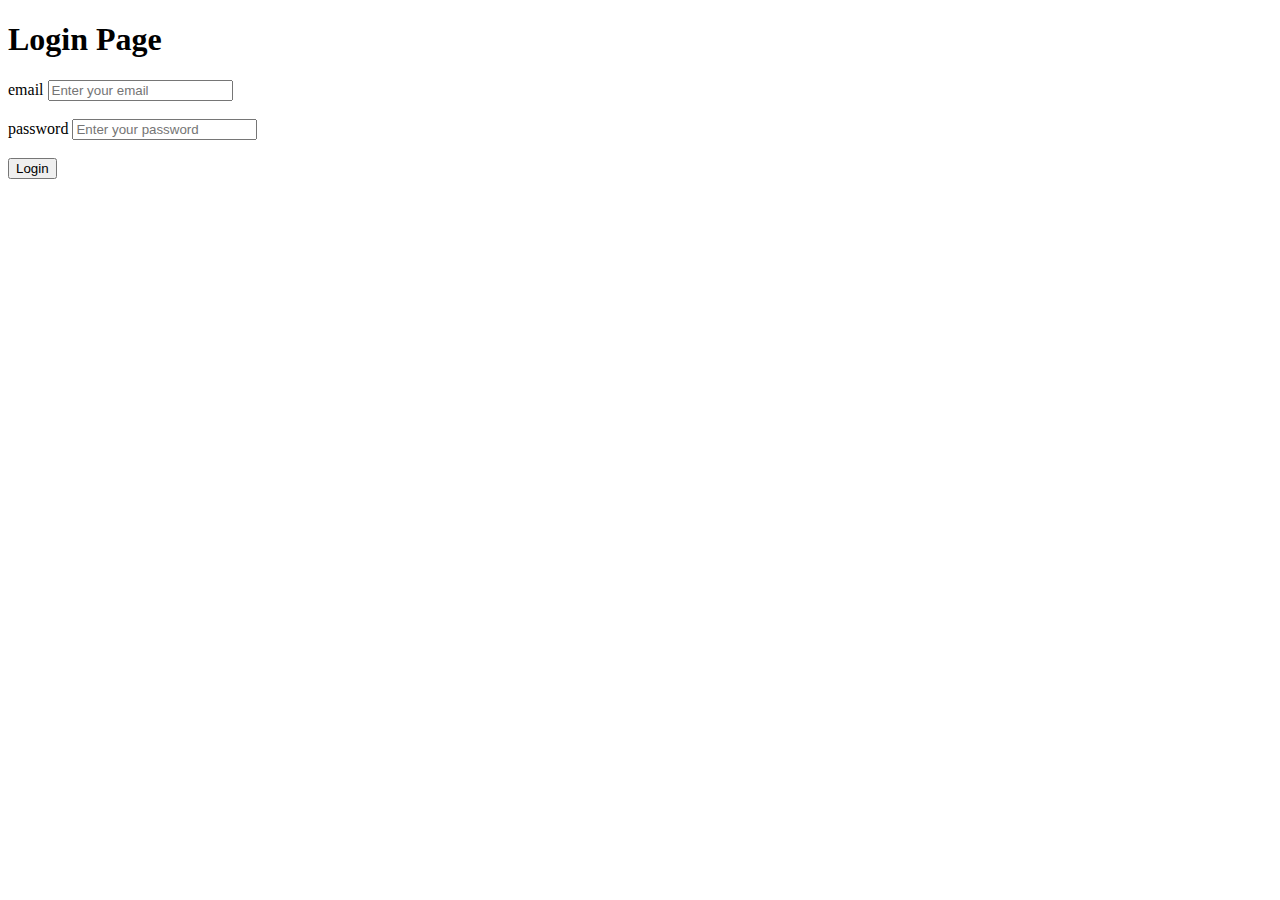
<file: index.html>
<!DOCTYPE html>
<html lang="en">
  <head>
    <meta charset="UTF-8" />
    <meta http-equiv="X-UA-Compatible" content="IE=edge" />
    <meta name="viewport" content="width=device-width, initial-scale=1.0" />
    <title>Login Page</title>
  </head>
  <body>
    <h1>Login Page</h1>

    <form action="#">
      <label for="email">email</label>
      <input
        type="email"
        name="email"
        id="email"
        placeholder="Enter your email"
        required
      /><br /><br />

      <label for="password">password</label>
      <input
        type="password"
        name="password"
        id="password"
        placeholder="Enter your password"
        required
      /><br /><br />

      <button type="submit">Login</button>
    </form>
  </body>
</html>
</file>
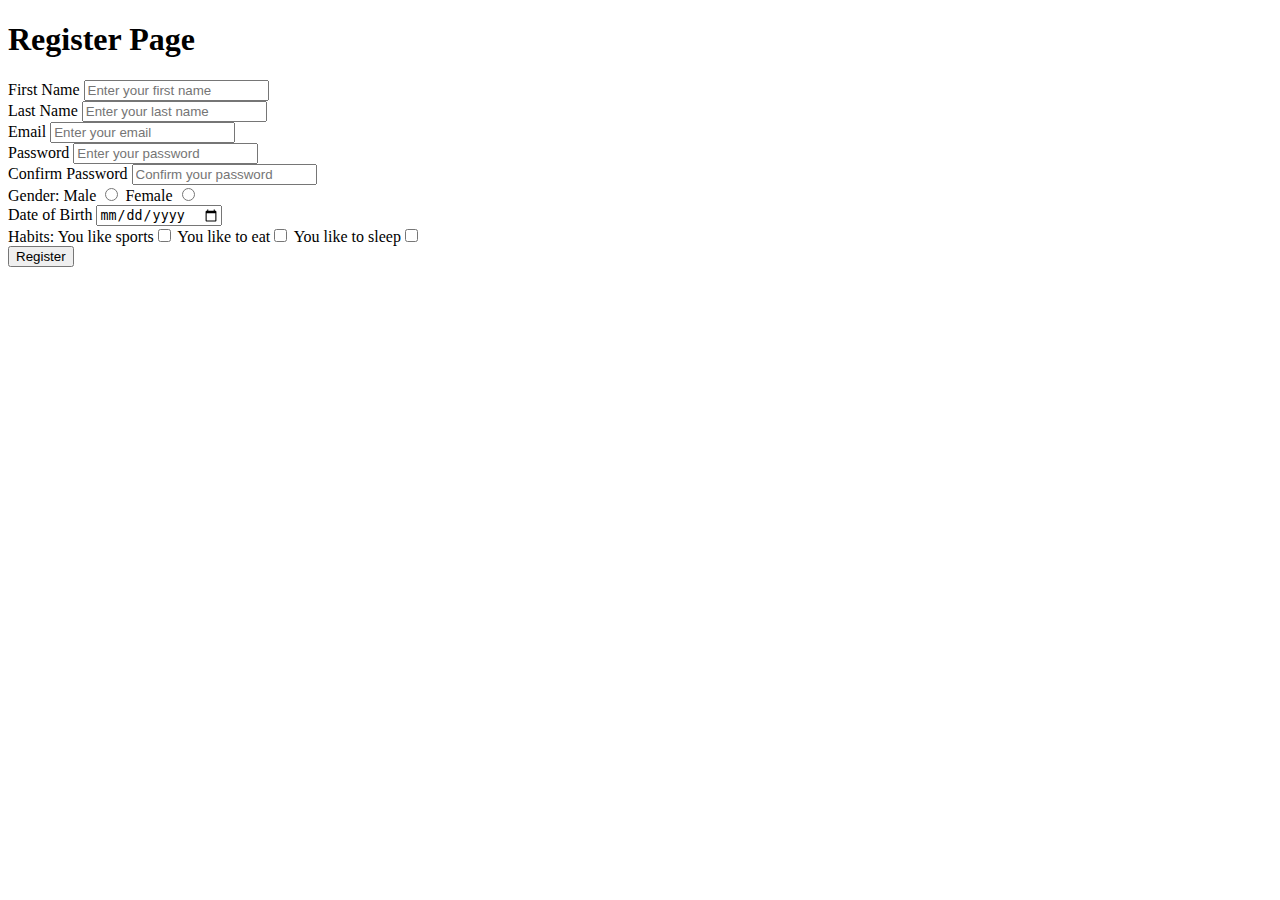
<file: index2.html>
<!DOCTYPE html>
<html lang="en">
  <head>
    <meta charset="UTF-8" />
    <meta http-equiv="X-UA-Compatible" content="IE=edge" />
    <meta name="viewport" content="width=device-width, initial-scale=1.0" />
    <title>Register Page</title>
  </head>
  <body>
    <h1>Register Page</h1>

    <form action="#">
      <label for="firstName">First Name</label>
      <input
        type="text"
        name="firstName"
        id="firstName"
        placeholder="Enter your first name"
      /><br />

      <label for="lastName">Last Name</label>
      <input
        type="text"
        name="lastName"
        id="lastName"
        placeholder="Enter your last name"
      /><br />

      <label for="email">Email</label>
      <input
        type="email"
        name="email"
        id="email"
        placeholder="Enter your email"
      /><br />

      <label for="password">Password</label>
      <input
        type="password"
        name="password"
        id="password"
        placeholder="Enter your password"
      /><br />

      <label for="confirm">Confirm Password</label>
      <input
        type="password"
        name="password"
        id="password"
        placeholder="Confirm your password"
      /><br />
      <label for="#">Gender:</label>
      <label for="radio1">Male</label>
      <input type="radio" name="radio" id="radio1" />

      <label for="radio2">Female</label>
      <input type="radio" name="radio" id="radio2" /><br />

      <label for="D.O.B">Date of Birth</label>
      <input
        type="date"
        name="D.O.B"
        id="D.O.B"
        placeholder="Enter your Date of Birth"
      /><br />

      <label for="#">Habits:</label>
      <label for="checkbox">You like sports</label
      ><input type="checkbox" name="checkbox" id="checkbox" />
      <label for="checkbox2">You like to eat</label
      ><input type="checkbox" name="checkbox2" id="checkbox2" />
      <label for="checkbox3">You like to sleep</label
      ><input type="checkbox" name="checkbox3" id="checkbox3" /><br />

      <button type="submit">Register</button>
    </form>
  </body>
</html>
</file>
